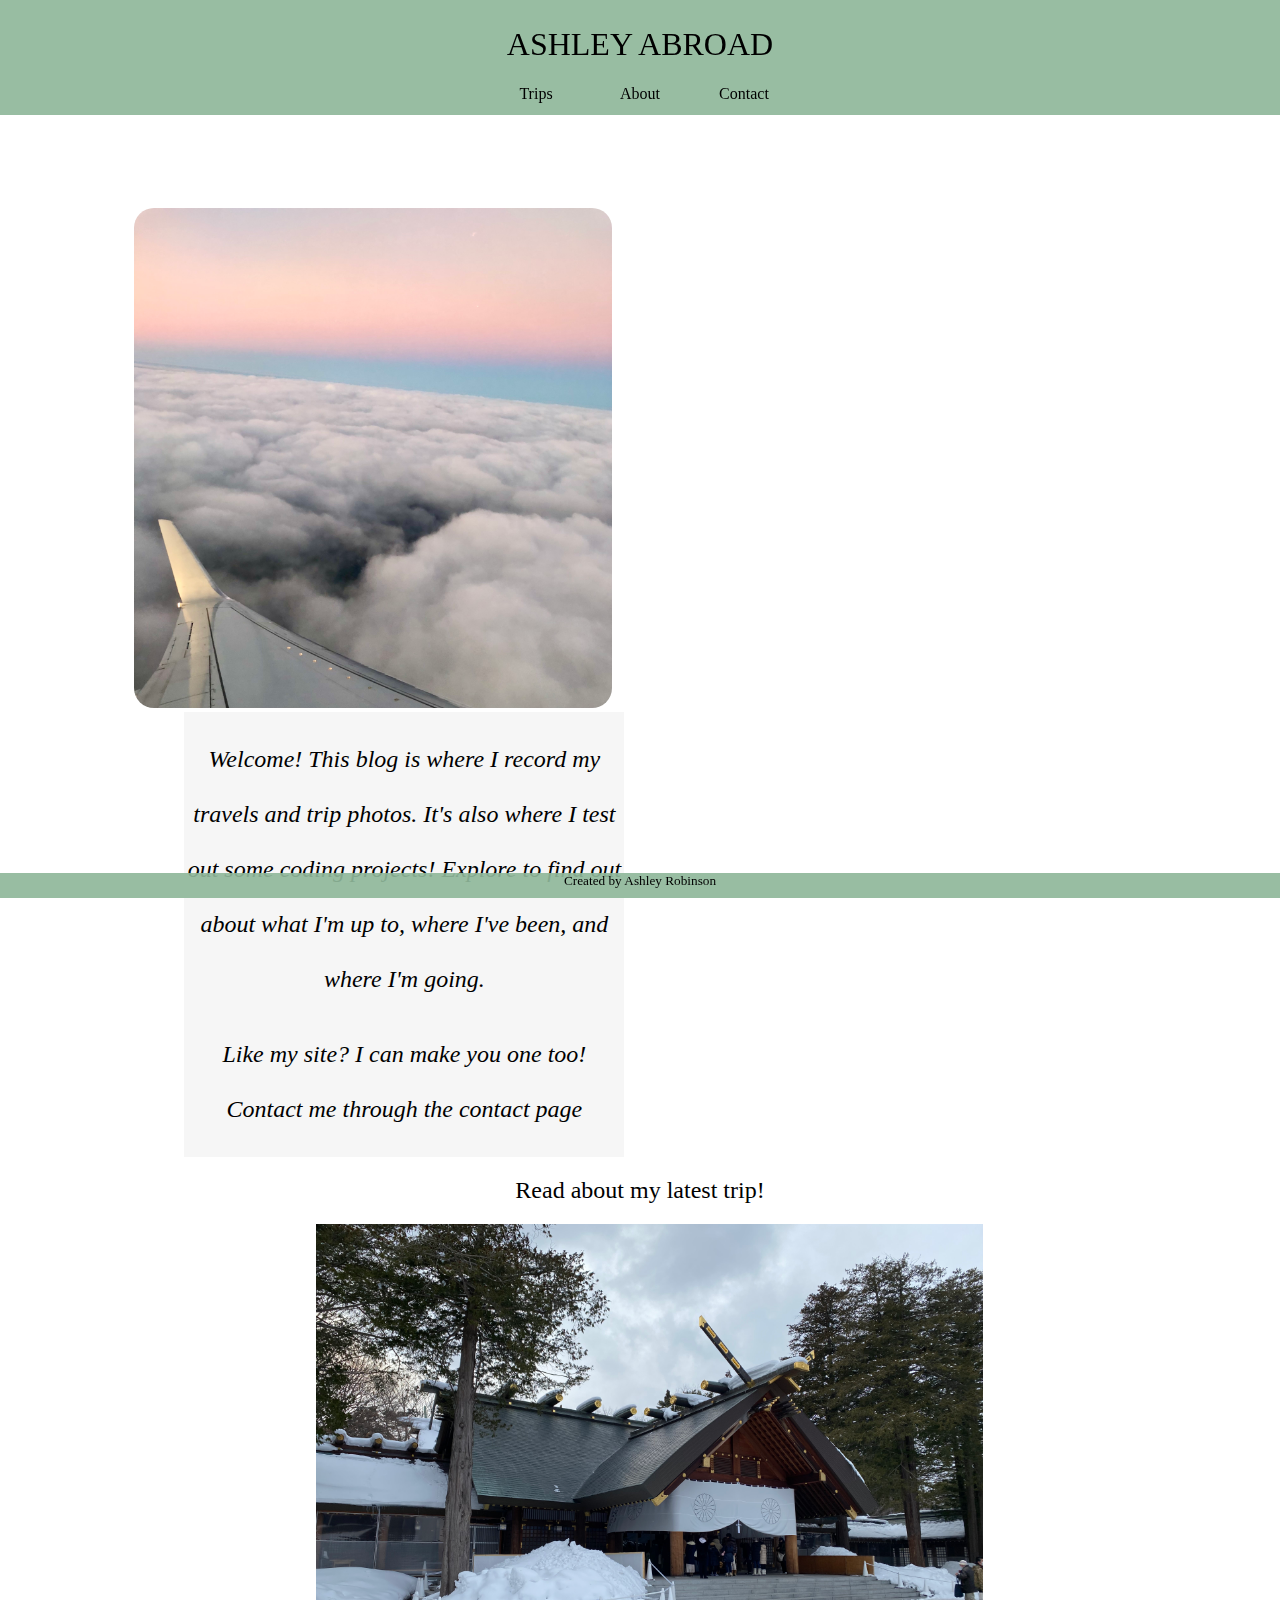
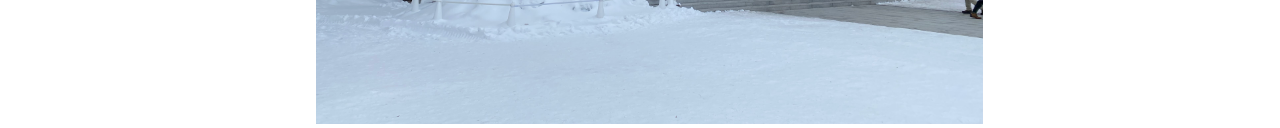
<file: index.html>
<!DOCTYPE html>
<html lang="en">
    <link href="./Style_sheet_2.css" rel="stylesheet">
    <head>
        <header>
        <h1  class="title"><a href="./index.html">ASHLEY ABROAD</a></h1>
        <ul class="nav">
            <li><a class="navlink" href="./Trips_Page.html">Trips</a></li>
            <li><a class="navlink" href="./About_Page.html">About</a></li>
            <li><a class="navlink" href="./Contact_Page.html">Contact</a></li>
        </ul>
        </header>
    </head>

    <body>
        <main>
            <img id="homepicture" src="./Media/IMG_0363.jpeg">
            <div class="greeting">
                <h2 id="welcome">Welcome! This blog is where I record my travels and trip photos. It's also where I test out some coding projects! Explore to find out about what I'm up to, where I've been, and where I'm going.</h2>
				<h2 id="pitch">Like my site? I can make you one too! Contact me through the <a href="./Contact_Page.html"><emphasis>contact page</emphasis></a></h2>
            </div>
            <div class="latest_trip">
                <h2>Read about my latest trip!</h2>
                <img id="recent_trip_thumbnail" src="./Media/IMG_5798.jpeg">
            </div>
        </main>

        <footer>
            <h5 class="tag">Created by Ashley Robinson</h5>
        </footer>

    </body>
</html>
</file>
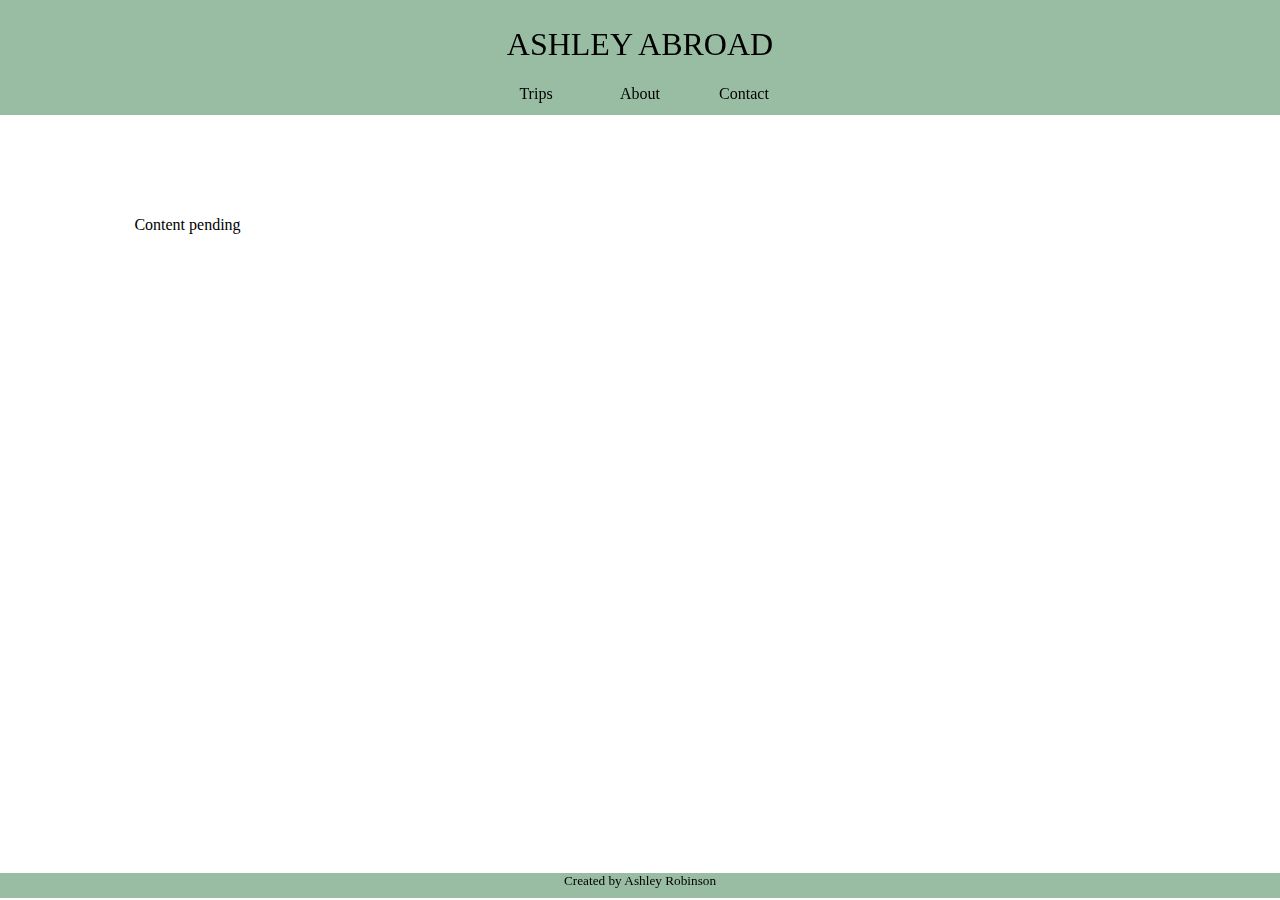
<file: About_Page.html>
<!DOCTYPE html>
<html>
    <link href="./Style_sheet_2.css" rel="stylesheet">
    <head>
        <header>
        <h1  class="title"><a href="./index.html">ASHLEY ABROAD</a></h1>
        <ul class="nav">
            <li><a class="navlink" href="./Trips_Page.html">Trips</a></li>
            <li><a class="navlink" href="./About_Page.html">About</a></li>
            <li><a class="navlink" href="./Contact_Page.html">Contact</a></li>
        </ul>
        </header>
    </head>

    <body>
        <main>
            <p>Content pending</p>
        </main>

        <footer>
            <h5 class="tag">Created by Ashley Robinson</h5>
        </footer>

    </body>
</html>
</file>
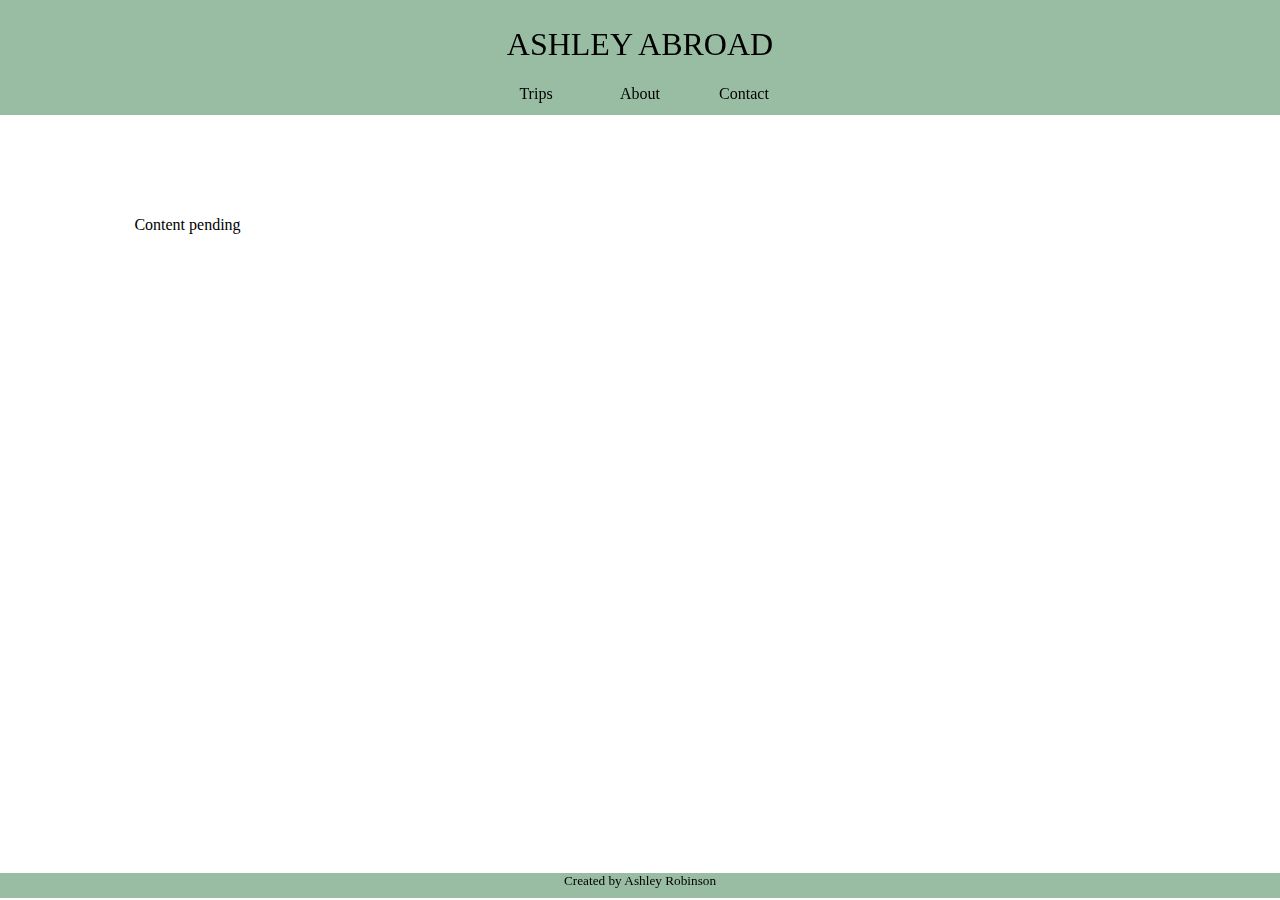
<file: Contact_Page.html>
<!DOCTYPE html>
<html>
    <link href="./Style_sheet_2.css" rel="stylesheet">
    <head>
        <header>
        <h1  class="title"><a href="./index.html">ASHLEY ABROAD</a></h1>
        <ul class="nav">
            <li><a class="navlink" href="./Trips_Page.html">Trips</a></li>
            <li><a class="navlink" href="./About_Page.html">About</a></li>
            <li><a class="navlink" href="./Contact_Page.html">Contact</a></li>
        </ul>
        </header>
    </head>

<body>
    <main>
        <p>Content pending</p>
    </main>

    <footer>
        <h5 class="tag">Created by Ashley Robinson</h5>
    </footer>

</body>
</html>
</file>
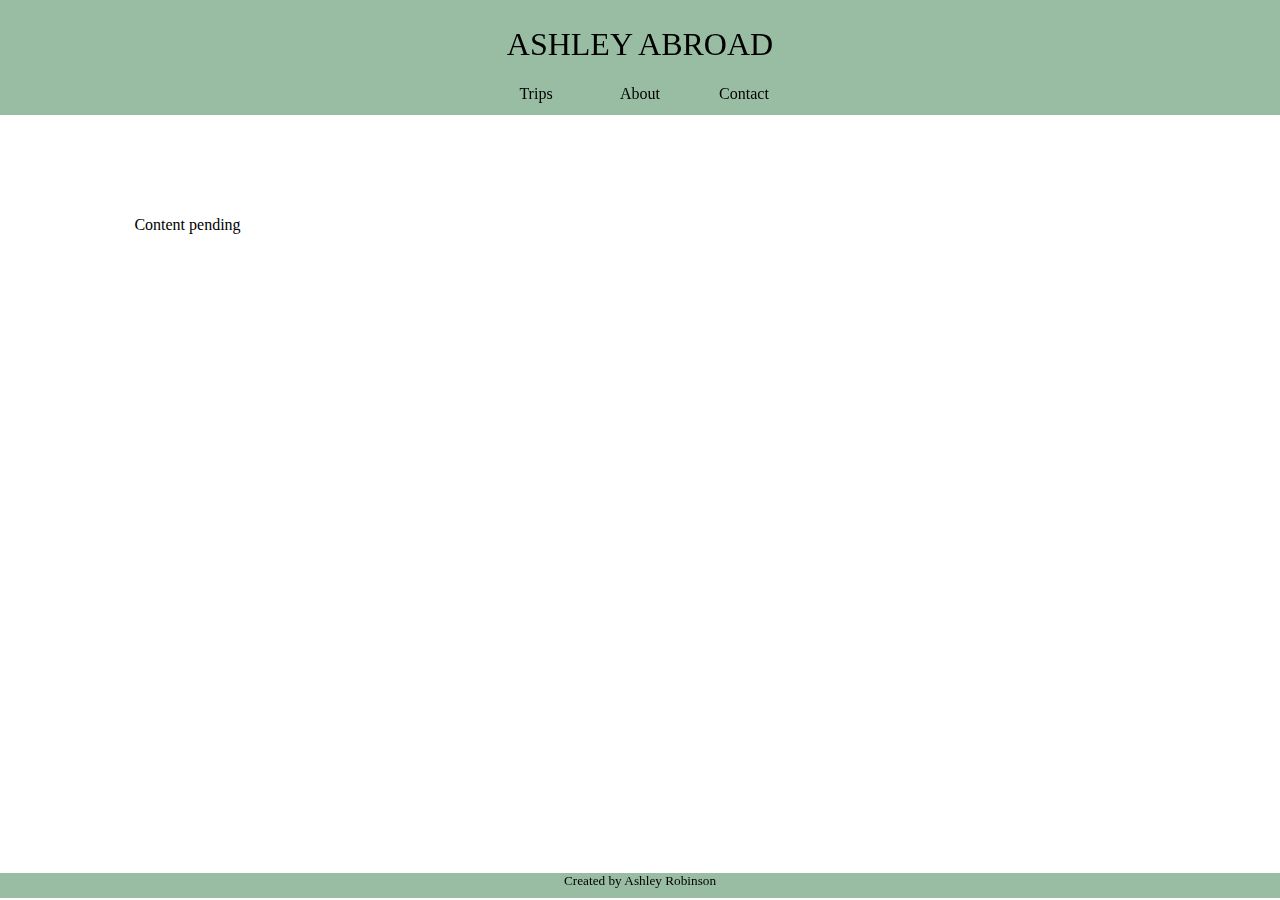
<file: Trips_Page.html>
<!DOCTYPE html>
<html>
    <link href="./Style_sheet_2.css" rel="stylesheet">
    <head>
        <header>
        <h1  class="title"><a href="./index.html">ASHLEY ABROAD</a></h1>
        <ul class="nav">
            <li><a class="navlink" href="./Trips_Page.html">Trips</a></li>
            <li><a class="navlink" href="./About_Page.html">About</a></li>
            <li><a class="navlink" href="./Contact_Page.html">Contact</a></li>
        </ul>
        </header>
    </head>

<body>
    <main>
      <p>Content pending</p>
    </main>

    <footer>
        <h5 class="tag">Created by Ashley Robinson</h5>
    </footer>

</body>
</html>
</file>
<file: Style_sheet_2.css>
*{
    font-family: Optima;
    font-weight: 100;
}

a:link, a:visited{
    text-decoration: none;
    color: black;
  }

header{
    text-align: center;
    background-color: rgba(143, 183, 154, 0.919);
    position: fixed;
    width: 100%;
    padding: 5px;
    display: inline-block;
    z-index: 10;
    box-sizing: border-box;
    left: 0;
    top: 0;
    font-family: Optima;
    font-weight: 100;
}

.nav{
    display:inline-block;
    height: 25px;
    margin: 0px auto;
    padding: 0px 0px;
}

.nav li{
    display: inline-block;
    text-align: center;
    list-style: none;
    width: 100px;
    font-style: bold;
    font-weight: 200;
}


main{
    position: relative;
    top: 200px;
    margin: auto 10%;
}

main h2{
    text-align: center;
}

.greeting{
    line-height: 55px;
    background-color: rgba(244, 244, 244, 0.859);
    font-style: italic;
    text-align: center;
    vertical-align: top;
    display: inline-block;
    max-width: 440px;    
    position: relative;
    margin: auto 50px;
    z-index: 1;
}

#homepicture{
    display: inline-block;
    position: relative;
    text-align: left;
    border: 5%;
    max-block-size: 500px;
    border-width: 5px;
    border-radius: 20px;
}

.latest_trip{
    top: 25%;
    text-align: center;
    display: inline;
    max-width: 400px;    
    position: relative;
    margin-top: 200px;
    z-index: 1;
}

#recent_trip_thumbnail{
    display: inline-flex;
    text-align: center;
    margin: auto;
    position: relative;
    max-block-size: 500px;
    left: 18%;
}

footer{
    box-sizing: border-box;
    position: fixed;
    top: 94%;
    width: 100%;
    margin: 5px 0px;
    z-index: 10;
    left: 0;
}

.tag{
    text-align: center;
    top: 5%
    font-size: 10px;
    background-color: rgba(143, 183, 154, 0.919);
    border-width: 2%;
    height: 25px;
}
</file>
